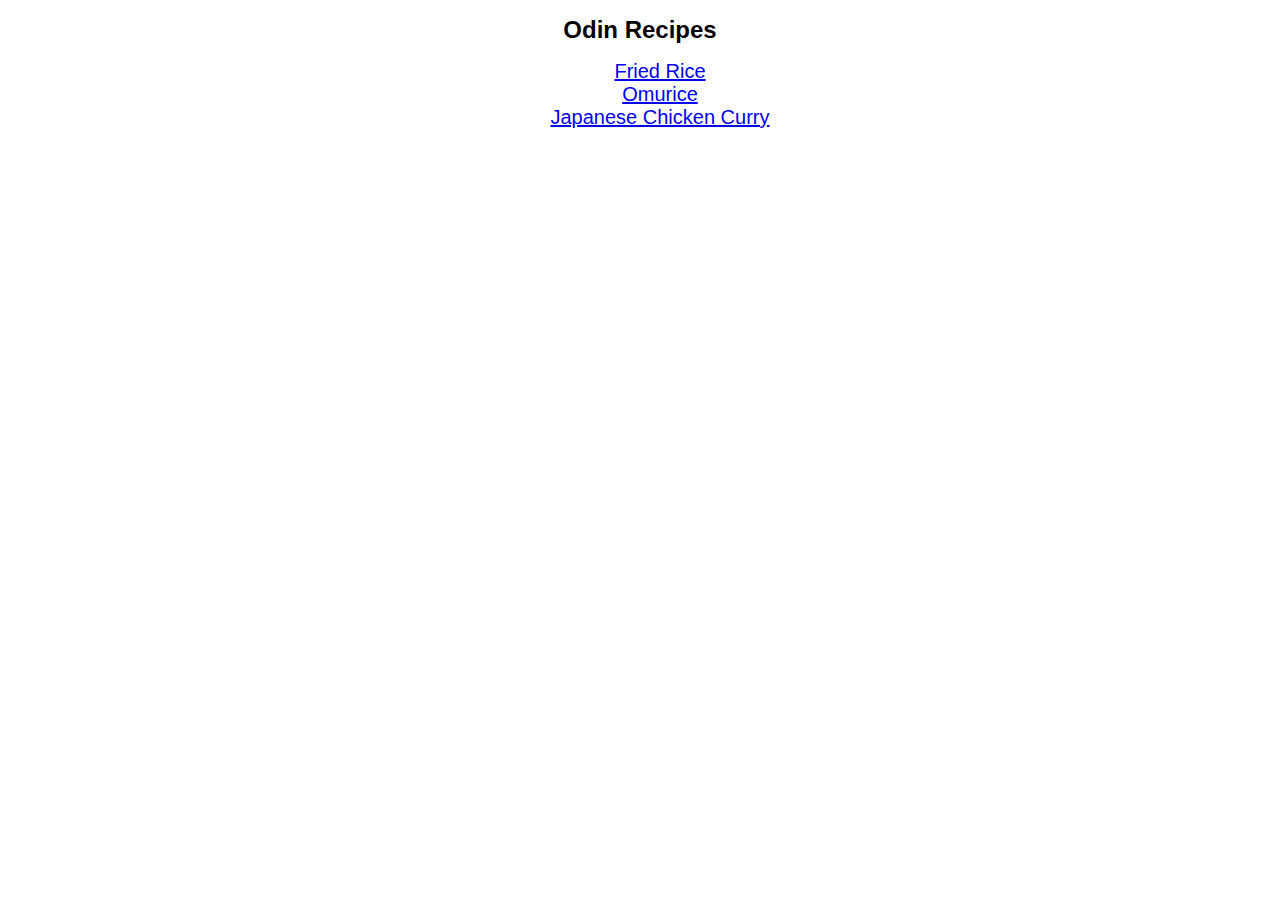
<file: index.html>
<!DOCTYPE html>
<html lang="en">
<head>
    <meta charset="UTF-8">
    <meta name="viewport" content="width=device-width, initial-scale=1.0">
    <title>Document</title>
    <link rel="stylesheet" href="styles.css">
</head>
<body>
    <h1 class="title"> Odin Recipes</h1>
    <ul>
        <li class="recipe"><a href="recipes/fried-rice.html">Fried Rice</a></li>
        <li class="recipe"><a href="recipes/omurice.html">Omurice</a></li>
        <li class="recipe"><a href="recipes/japanese-chicken-curry.html">Japanese Chicken Curry</a></li>
    </ul>
</body>
</html>
</file>
<file: styles.css>
body {
    font-family: Helvetica;
    text-align: center;
}

ul {
    list-style: none;
}
.title
{
    font-size: 24px;
}

.recipe
{
    font-size: 20px;
}
</file>
